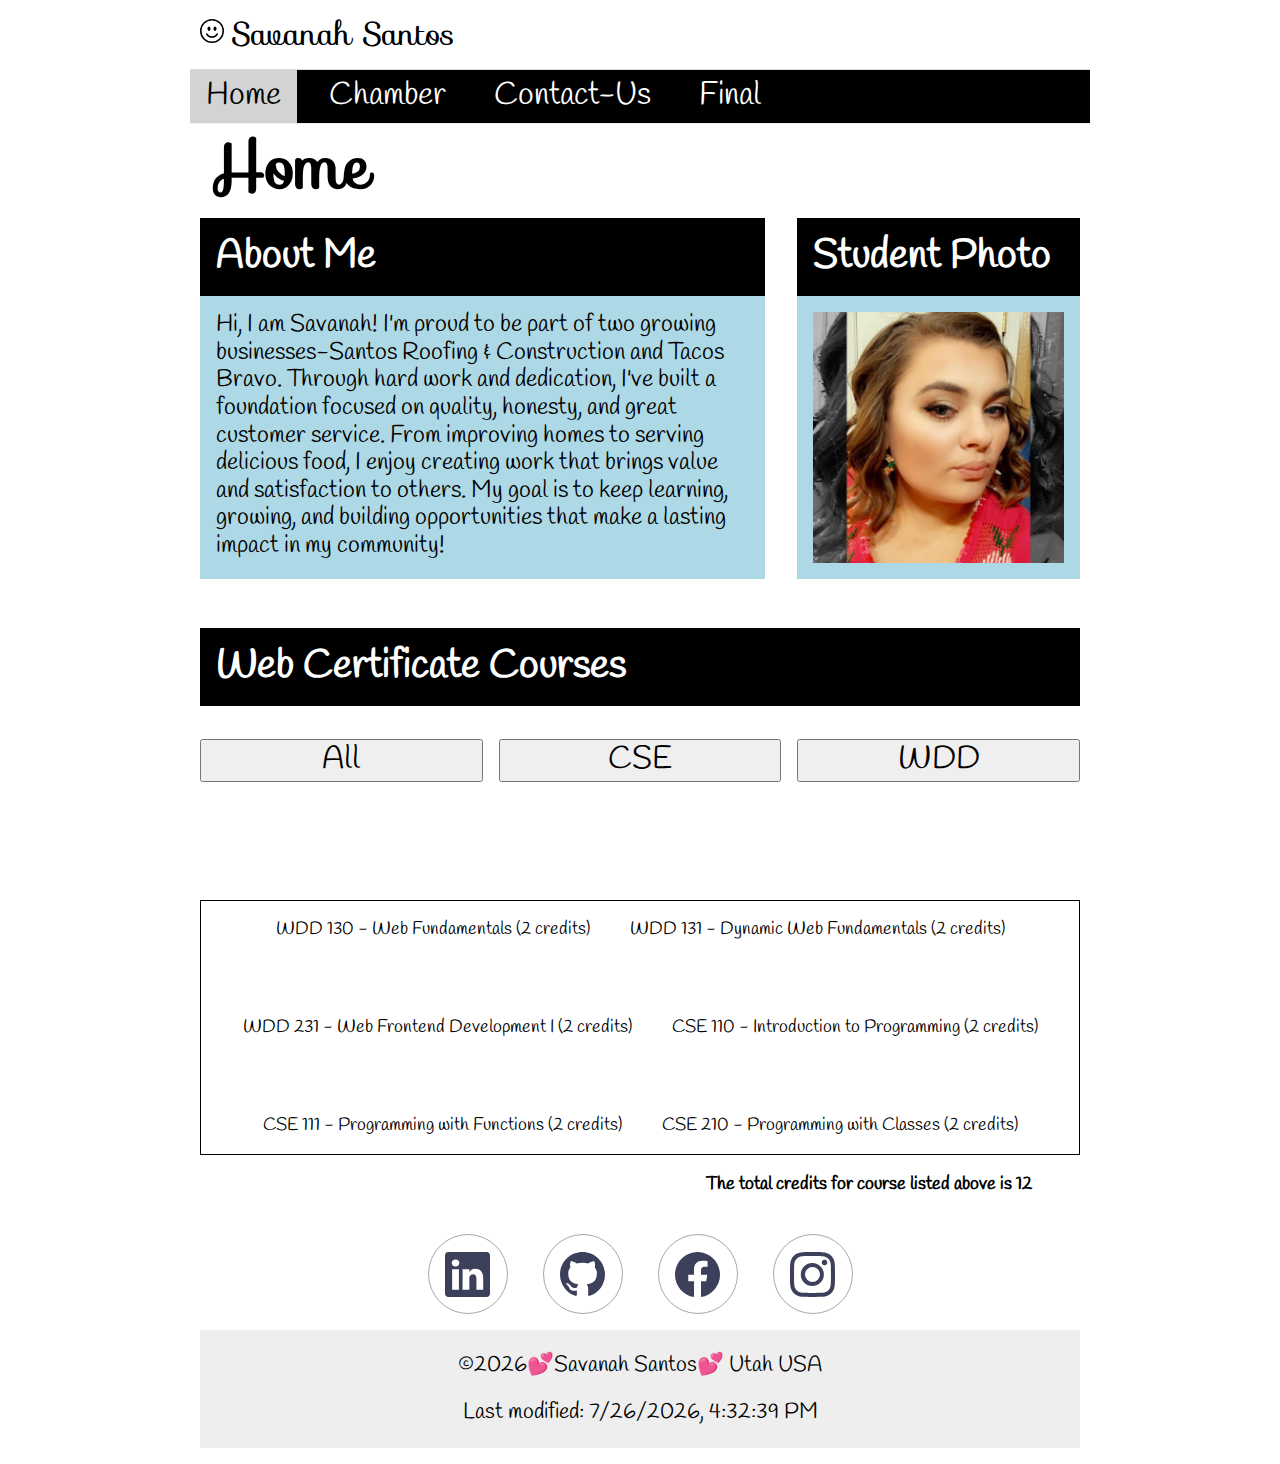
<file: index.html>
<!DOCTYPE html>
<html lang="en">
<head>
    <meta charset="UTF-8">
    <meta name="viewport" content="width=device-width, initial-scale=1.0">
    <title>WDD 231 - Web Frontend Development I - Savanah Santos</title>
    <meta name="description" content="This page was created in 2025 by Savanah Santos for her WDD231 Web Frontend Development I Course Home Page Assingment.">
    <meta name="author" content="Savanah Santos">
    <meta property="og:title" content="Home Page">
    <meta property="og:description" content="Ths page is for Savanah Santos/  WDD 231 class, Web Frontend Development I, in order to learn how to do Social Media Meta.">
    <meta property="og:image" content="">
    <meta property="og:url" content="">
    <link rel="preconnect" href="https://fonts.googleapis.com">
    <link rel="preconnect" href="https://fonts.gstatic.com" crossorigin>
    <link href="https://fonts.googleapis.com/css2?family=Handlee&family=Sofia&display=swap" rel="stylesheet">
    <link rel="stylesheet" href="styles/normalize.css">
    <link rel="stylesheet" href="styles/base.css">
    <link rel="stylesheet" href="styles/larger.css">
    <link rel="icon" href="favicon.ico">
    <script src="scripts/navigation.js" defer></script>
    <script src="scripts/date.js" defer></script>
    <script src="scripts/course.js" defer></script>
</head>
<body>
    <header>
        <img src="images/emoji-smile.svg" alt="Site Logo" width="45" height="45">
        <span>Savanah Santos</span>
        <button id="ham-button" class="hamburger"></button>
    </header>
    <nav id="nav-bar" class="navigation">
        <ul>
            <li class="current"><a href="#">Home</a></li>
            <li><a href="#">Chamber</a></li>
            <li><a href="#">Contact-Us</a></li>
            <li><a href="#">Final</a></li>
        </ul>
    </nav>
    <main>
        <h1>Home</h1>
        <div class="content-wrapper">
        <section class="about-me">
            <h2>About Me</h2>
            <p>Hi, I am Savanah! I'm proud to be part of two growing businesses-Santos Roofing & Construction and Tacos Bravo. Through hard work and dedication, I've built a foundation focused on quality, honesty, and great customer service. From improving homes to serving delicious food, I enjoy creating work that brings value and satisfaction to others. My goal is to keep learning, growing, and building opportunities that make a lasting impact in my community!</p>
        </section>
        <section class="student-photo">
            <h2>Student Photo</h2>
            <img src="images/me-anniversery.jpg" alt="me" width="100" height="100" loading="lazy">
        </section>
        </div>
        <section class="courses">
            <h2>Web Certificate Courses</h2>
            <div class="course-buttons">
                <button>All</button>
                <button>CSE</button>
                <button>WDD</button>
            </div>
            <div class="course-list"></div>
            <p class="credit-total"></p>
        </section>
    </main>
    <footer>
        <div class="social">
            <a href="https://www.linkedin.com/"><img src="images/linkedin.svg" alt="Linkedin" width="45" height="45"></a>
            <a href="https://github.com/"><img src="images/github.svg" alt="Github" width="45" height="45"></a>
            <a href="https://www.facebook.com/savanah.bryant"><img src="images/facebook.svg" alt="Facebook" width="45" height="45"></a>
            <a href="https://www.instagram.com/savanahbryant50/"><img src="images/instagram.svg" alt="Instagram" width="45" height="45"></a>
        </div>
        <div class="copyright">
            <p class="copyright">&copy;<span id="currentyear"></span>💕Savanah Santos💕 Utah USA</p>
            <p class="modified">Last modified: <span id="lastmodified"></span>
        </div>
    </footer>
</body>
</html>
</file>
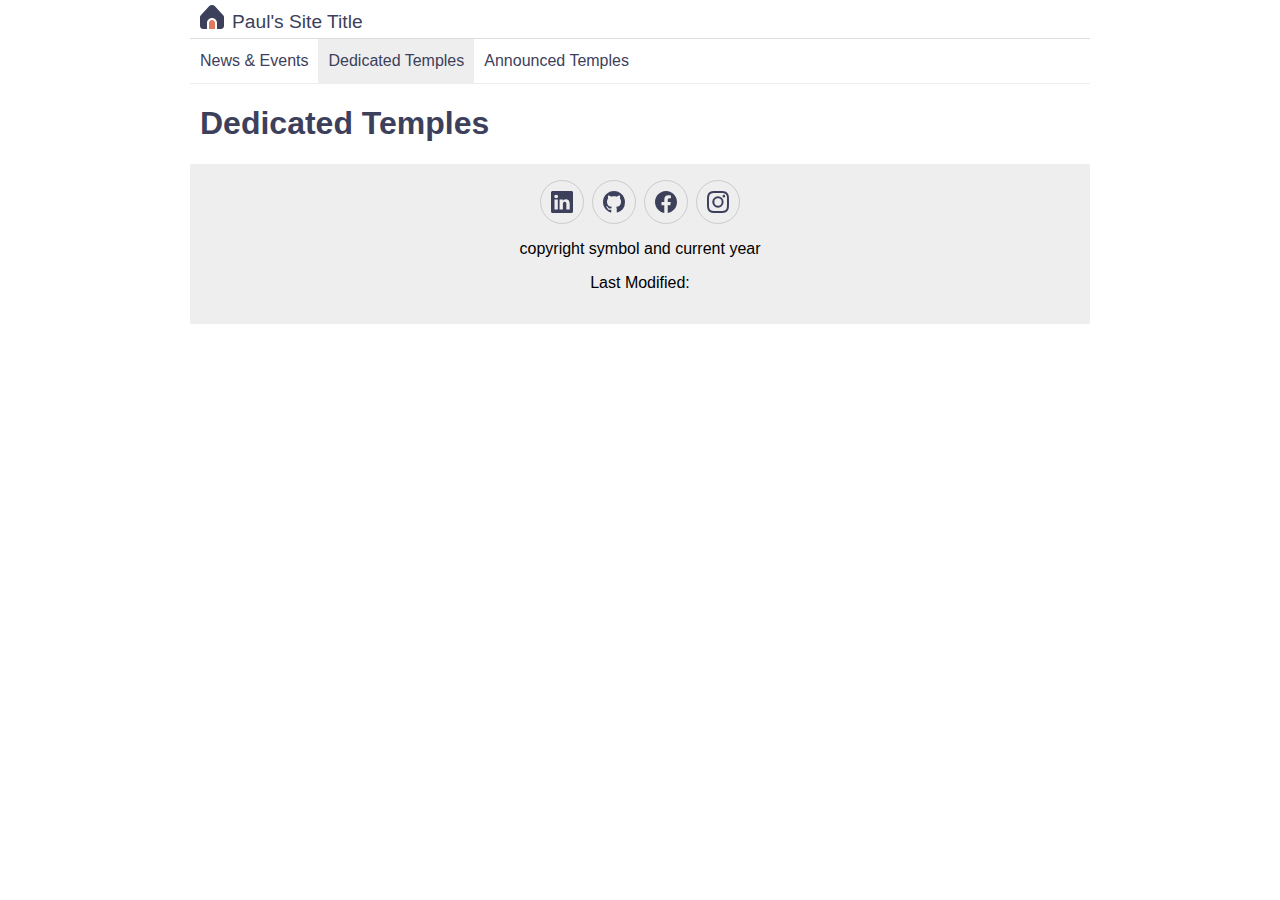
<file: week01/index.html>
<!DOCTYPE html>
<html lang="en">
<head>
    <meta charset="UTF-8">
    <meta name="viewport" content="width=device-width, initial-scale=1.0">
    <title>WDD 231 - Web Frontend Development I - Savanah Santos</title>
    <meta name="description" content="This page was created in 2025 by Savanah Santos for her WDD231 - Web Frontend Development I
    class in order to learn about normalization/reset.">
    <link rel="preconnect" href="https://fonts.googleapis.com">
    <link rel="preconnect" href="https://fonts.gstatic.com" crossorigin>
    
    <meta name="author" content="Savanah Santos">
    <link rel="stylesheet" href="styles/normalize.css">
    <link rel="stylesheet" href="styles/base.css">
    <link rel="stylesheet" href="styles/larger.css">
    <script src="scripts/navigation.js" defer></script>

</head>
<body>
    <header>
        <img src="images/home.svg" alt="Site Logo" width="512" height="512">
        <span>Paul's Site Title</span>
        <button id="ham-btn" class="hamburger"></button>
    </header>
    <nav id="nav-bar" class="navigation">
        <ul>
            <li><a href="#">News & Events</a></li>
            <li class="current"><a href="#">Dedicated Temples</a></li>
            <li><a href="#">Announced Temples</a></li>
        </ul>
    </nav>
    <main>
        <h1>Dedicated Temples</h1>
    </main>
    <footer>
        <div class="social">
            <a href="https://www.linkedin.com/" target="_blank"><img src="images/linkedin.svg"  alt="Linkedin" width="16" height="16"></a>
            <a href="https://github.com/" target="_blank"><img src="images/github.svg" alt="Github" width="16" height="16"></a>
            <a href="https://www.facebook.com/savanah.bryant/" target="_blank"><img src="images/facebook.svg" alt="Facebook" width="16" height="16"></a>
            <a href="https://www.instagram.com/savanahbryant50/" target="_blank"><img src="images/instagram.svg" alt="Instagram" width="16" height="16"></a>
        </div>
        <p>copyright symbol and current year</p>
        <p>Last Modified:</p>
    </footer>
</body>
</html>
</file>
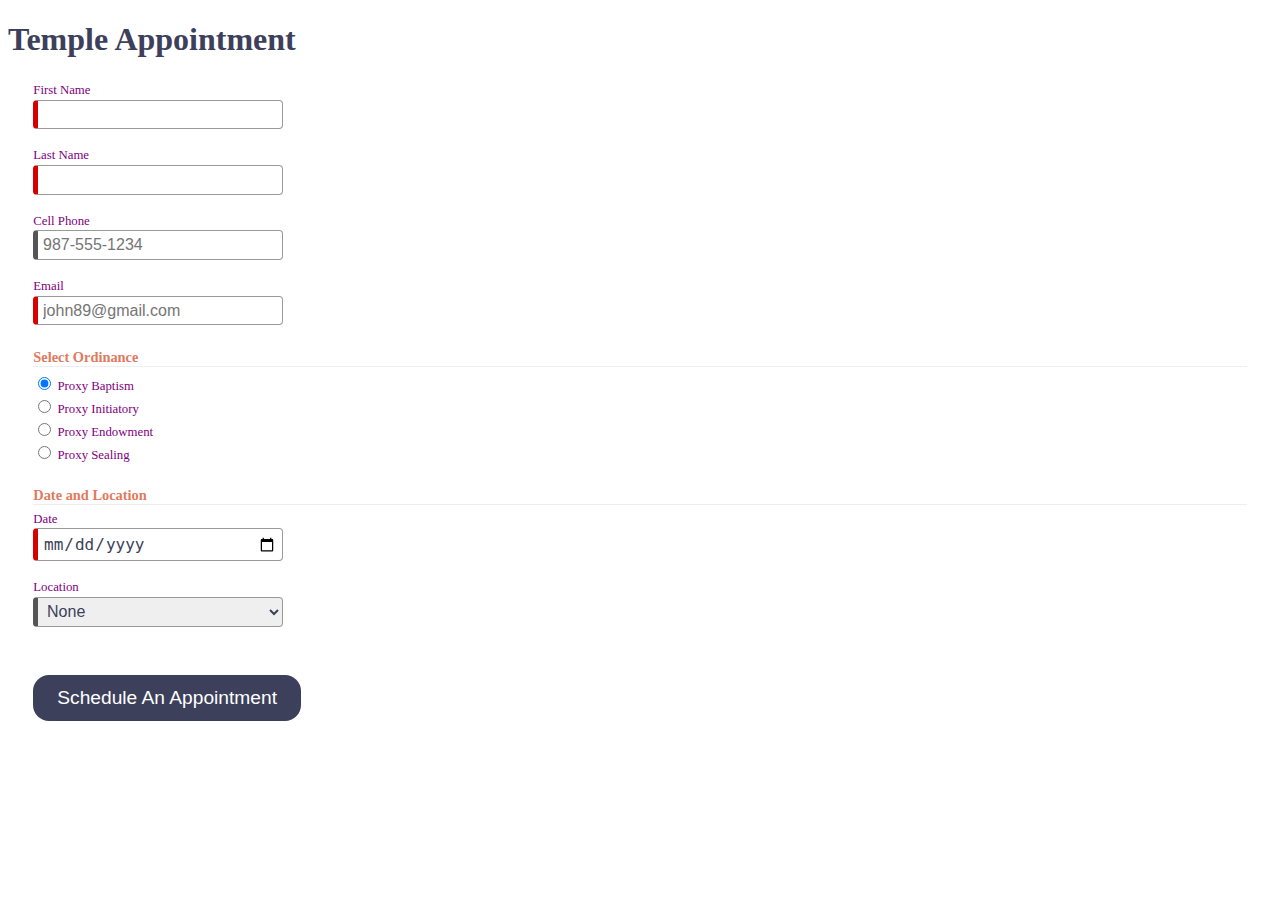
<file: startHere/startHere/index.html>
<!DOCTYPE html>
<html lang="en">

<head>
  <meta charset="UTF-8">
  <meta name="viewport" content="width=device-width, initial-scale=1.0">
  <meta name="description" content="Web Lab Start File">
  <meta name="author" content="Paul Cheney">

  <link rel="stylesheet" href="styles/small.css">
  <link rel="stylesheet" href="styles/large.css">

  <title>Web Lab Start File</title>
</head>

<body>

  <main>
    <h1>Temple Appointment</h1>

    <form method="GET" action="thanks.html" class="designOne">
      <label>First Name <input type="text" name="first" required autocomplete="given-name" title="Your First Name"></label>
        <label>Last Name <input type="text" name="last" required autocomplete="family-name" title="Your Last Name"></label>
        <label>Cell Phone <input type="tel" name="phone"  autocomplete="tel" title="A Phone Number with dashes" placeholder="987-555-1234" ></label>
        <label>Email <input type="email" name="email" required placeholder="john89@gmail.com"  title="Your Email" autocomplete="email"></label>
  

        <h3>Select Ordinance</h3>
        <label><input type="radio" name="ordinance" value="Baptism" checked> Proxy Baptism</label>
        <label><input type="radio" name="ordinance" value="Initiatory"> Proxy Initiatory</label>
        <label><input type="radio" name="ordinance" value="Endowment"> Proxy Endowment</label>
        <label><input type="radio" name="ordinance" value="Sealing"> Proxy Sealing</label>

        
        <h3>Date and Location</h3>
        <label>Date <input type="date" name="date" required></label>

        <label>Location
          <select name="location" required>
            <option value="">None</option>
            <option value="Payson">Payson</option>
            <option value="Orem">Orem</option>
            <option value="Provo City Center">Provo City Center</option>
        </label>

        <input type="submit" value="Schedule An Appointment">
    </form>

    
  </main>

</body>
</html>
</file>
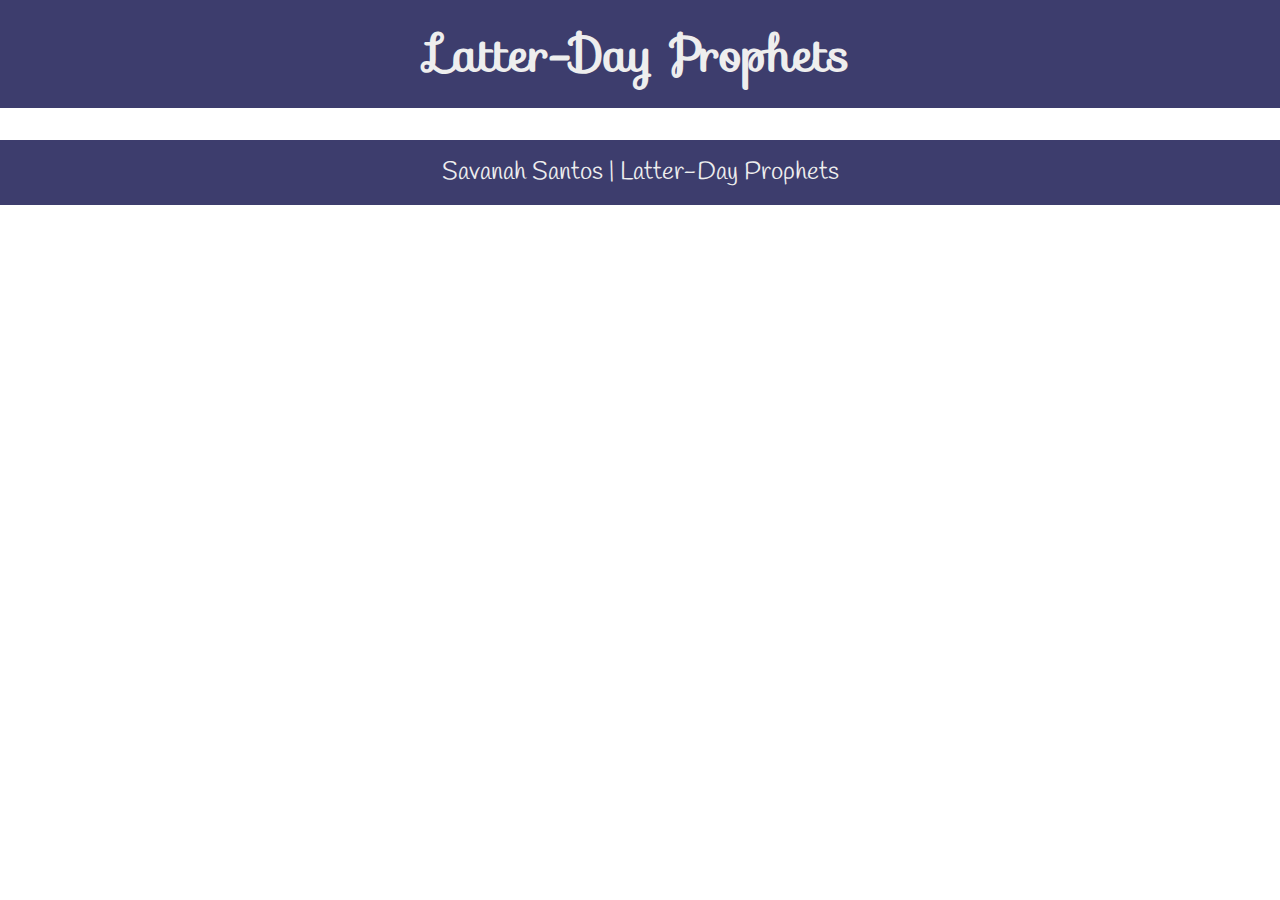
<file: prophets.html>
<!DOCTYPE html>
<html lang="en">
<head>
    <meta charset="UTF-8">
    <meta name="viewport" content="width=device-width, initial-scale=1.0">
    <title>Prophets</title>
    <meta name="description" content="This page was created in 2025 by Savanah Santos for her WDD 231 - Web Frontend Development I class to practice 'The Fetch API.'">
    <meta name="author" content="Savanah Santos">
    <link rel="preconnect" href="https://fonts.googleapis.com">
    <link rel="preconnect" href="https://fonts.gstatic.com" crossorigin>
    <link href="https://fonts.googleapis.com/css2?family=Handlee&family=Sofia&display=swap" rel="stylesheet">
    <link rel="stylesheet" href="styles/prophets.css">
    <script src="scripts/prophets.js" defer></script>
</head>
<body>
    <header>
        <h1>Latter-Day Prophets</h1>
    </header>
    <main>
        <div id="cards"></div>
    </main>
    <footer>
        Savanah Santos | Latter-Day Prophets
    </footer>
</body>
</html>
</file>
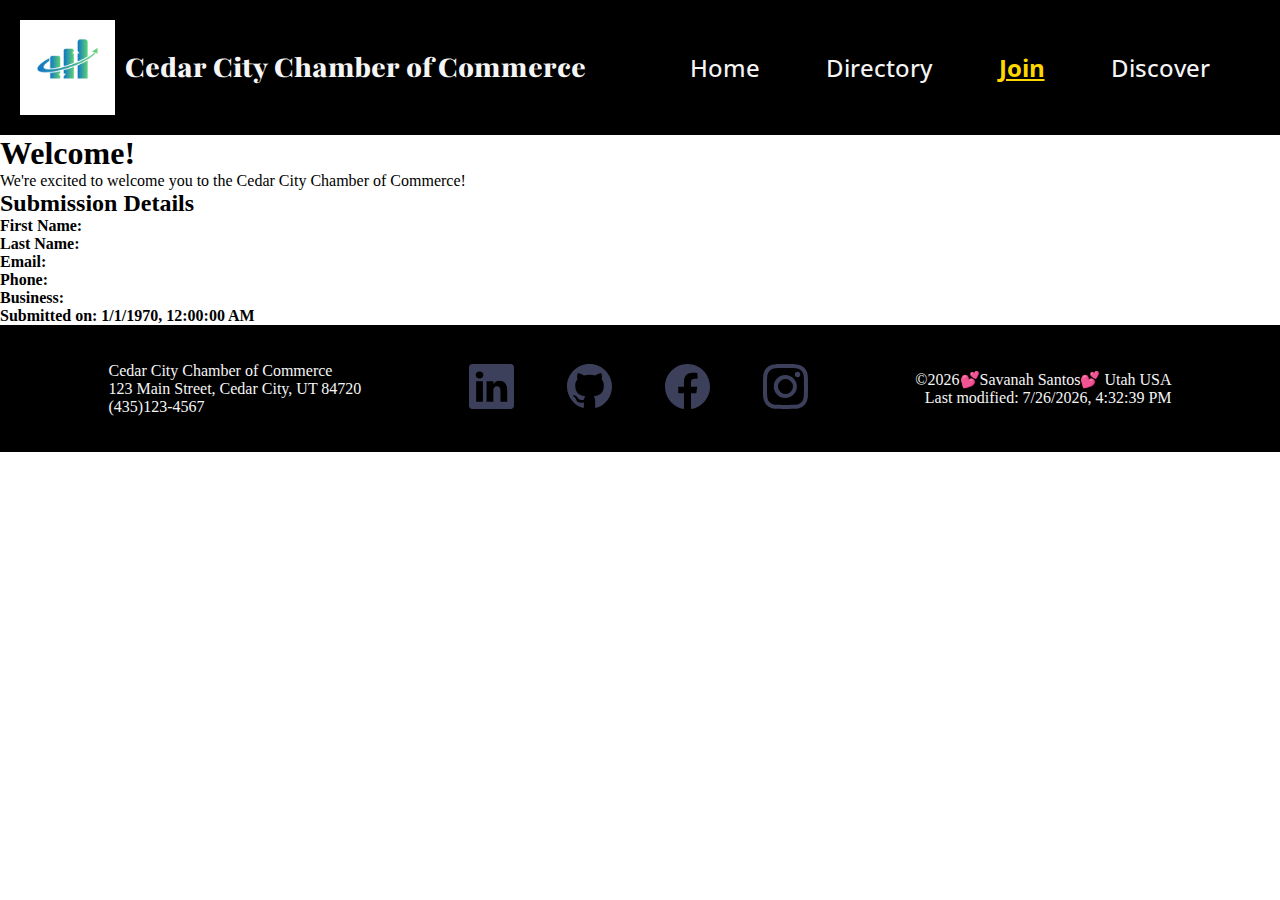
<file: chamber/thankyou.html>
<!DOCTYPE html>
<html lang="en">
<head>
    <meta charset="UTF-8">
    <meta name="viewport" content="width=device-width, initial-scale=1.0">
    <title>Thank You | WDD 231 - Web Frontend Development I | Savanah Santos</title>
    <meta name="description" content="This page is the thank you page for the chamber of commerce assignment done in 2025 by Savanah Santos for her WDD 231 - Web Frontend Development I class.">
    <meta name="author" content="Savanah Santos">

    <link rel="preconnect" href="https://fonts.googleapis.com">
    <link rel="preconnect" href="https://fonts.gstatic.com" crossorigin>
    <link href="https://fonts.googleapis.com/css2?family=Open+Sans:ital,wght@0,300..800;1,300..800&family=Playfair:ital,opsz,wdth,wght@0,5..1200,112.5,300..900;1,5..1200,112.5,300..900&display=swap" rel="stylesheet">

    <link rel="stylesheet" href="styles/chamber.css">
    <link rel="stylesheet" href="styles/chamber-large.css">
    <link rel="icon" href="chamber-favicon.ico">

    <script src="scripts/date.js" defer></script>
    <script src="scripts/navigation.js" defer></script>
    <script src="scripts/thankyou.js" defer></script>
</head>
<body>
    <header>
        <div class="logo-title">
            <img src="images/logo.png" alt="chamber" width="95" height="95" loading="lazy">
            <span><strong>Cedar City Chamber of Commerce</strong></span>
        </div>
        <button id="ham-button" class="hamburger" aria-label="Toggle navigation menu"></button>
        <nav id="nav-bar" class="navigation">
            <ul>
                <li><a href="index.html">Home</a></li>
                <li><a href="directory.html">Directory</a></li>
                <li><a href="join.html" class="current">Join</a></li>
                <li><a href="discover.html">Discover</a></li>
            </ul>
        </nav>
    </header>
    <main class="thankyou-container">
        <h1>Welcome!</h1>
        <p>We're excited to welcome you to the Cedar City Chamber of Commerce!</p>

        <section class="thankyou-card">
            <h2>Submission Details</h2>

            <p><strong>First Name: <span id="first"></span></strong></p>
            <p><strong>Last Name: <span id="last"></span></strong></p>
            <p><strong>Email: <span id="email"></span></strong></p>
            <p><strong>Phone: <span id="number"></span></strong></p>
            <p><strong>Business: <span id="businessName"></span></strong></p>
            <p><strong>Submitted on: <span id="timestamp"></span></strong></p>
        </section>
    </main>
    <footer>
        <div class="footer-container">
            <div class="chamber-info">
                <p>Cedar City Chamber of Commerce</p>
                <p>123 Main Street, Cedar City, UT 84720</p>
                <p>(435)123-4567</p>
            </div>
            <div class="social">
                <a href="https://www.linkedin.com/"><img src="images/linkedin.svg" alt="Linkedin" width="45" height="45" loading="lazy"></a>
                <a href="https://github.com/"><img src="images/github.svg" alt="Github" width="45" height="45" loading="lazy"></a>
                <a href="https://www.facebook.com/savanah.bryant"><img src="images/facebook.svg" alt="Facebook" width="45" height="45" loading="lazy"></a>
                <a href="https://www.instagram.com/savanahbryant50/"><img src="images/instagram.svg" alt="Instagram" width="45" height="45" loading="lazy"></a>
            </div>
            <div class="copyright">
                <p>&copy;<span id="currentyear"></span>💕Savanah Santos💕 Utah USA</p>
                <p class="modified">Last modified: <span id="lastmodified"></span></p>
            </div>
        </div>
    </footer>
</body>
</html>
</file>
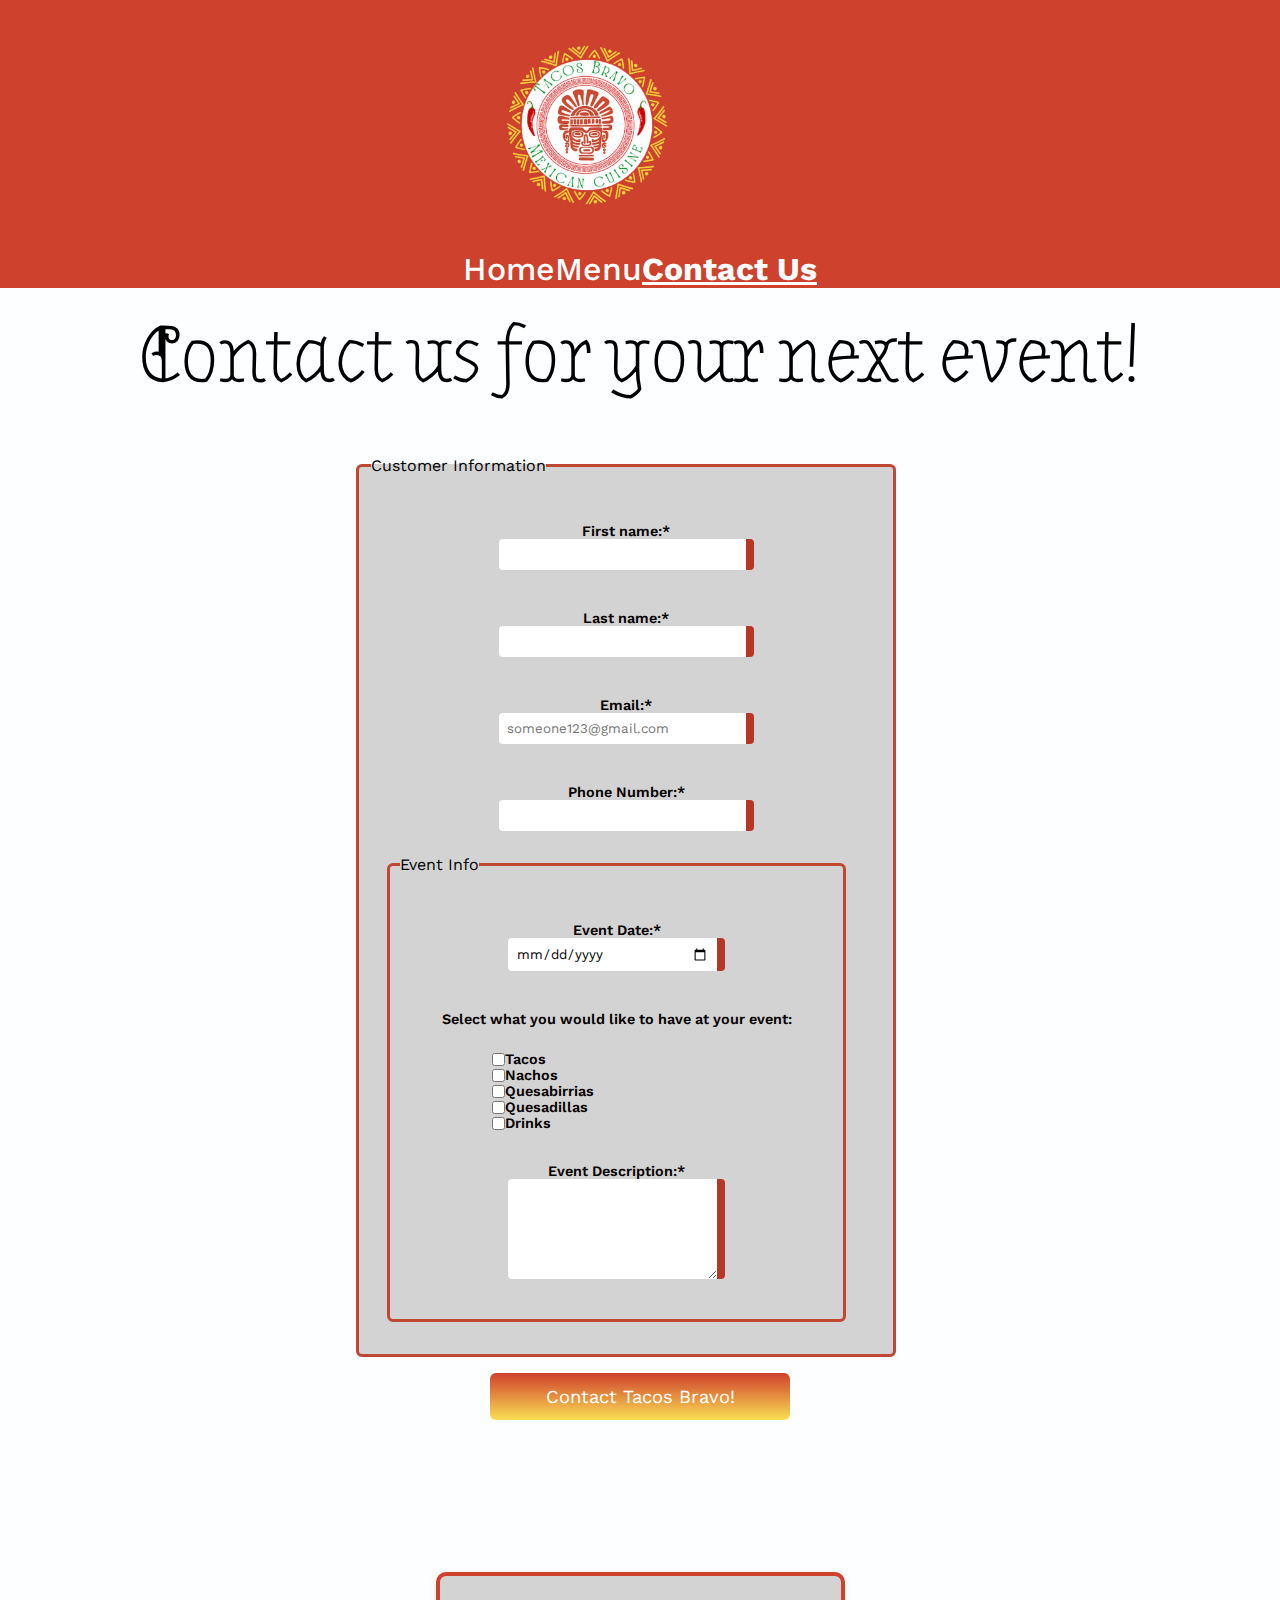
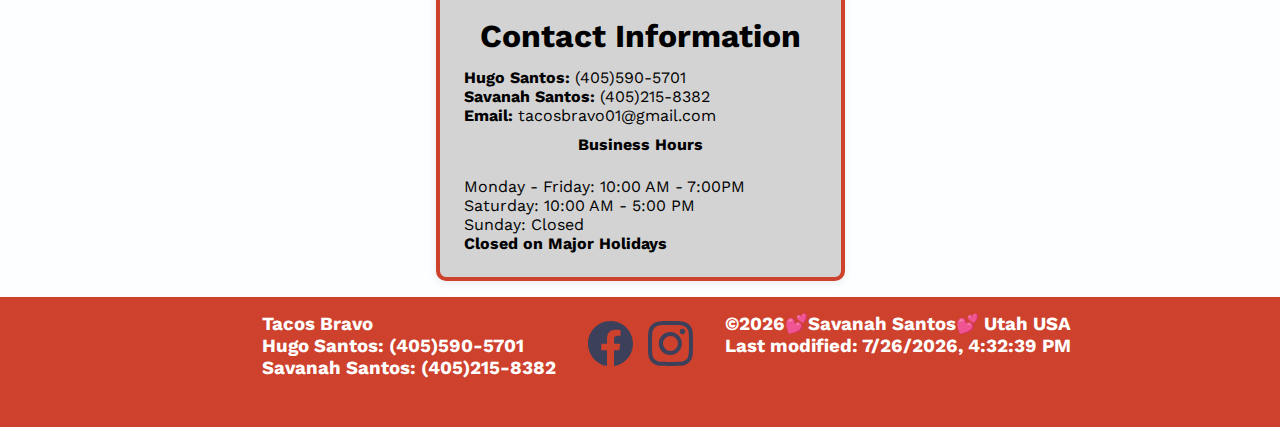
<file: final/contact-us.html>
<!DOCTYPE html>
<html lang="en">
<head>
    <meta charset="UTF-8">
    <meta name="viewport" content="width=device-width, initial-scale=1.0">
    <title>Tacos Bravo | Contact Us</title>
    <meta name="description" content="Tacos Bravo's website, created in 2025 by Savanah Santos as her WDD231 final project. This is her Contact Us page.">
    <meta name="author" content="Savanah Santos">
    <meta property="og:title" content="Home Page">
    <meta property="og:description" content="Tacos Bravo showcases delicious Mexican street food and was crafted by Savanah Santos in 2025 as her WDD231 final project">
    <meta property="og:image" content="https://savvysantos.github.io/wdd231/final/tacos-quesabirrias-1.jpg">
    <meta property="og:url" content="https://savvysantos.github.io/wdd231/final/contact-us.html">

    <link rel="preconnect" href="https://fonts.googleapis.com">
    <link rel="preconnect" href="https://fonts.gstatic.com" crossorigin>
    <link href="https://fonts.googleapis.com/css2?family=Almendra+Display&family=Work+Sans:ital,wght@0,100..900;1,100..900&display=swap" rel="stylesheet">

    <link rel="stylesheet" href="styles/final.css">
    <link rel="stylesheet" href="styles/final-medium.css">
    <link rel="stylesheet" href="./styles/final-large.css">

    <script src="scripts/date.js" defer></script>
    <script src="scripts/navigation.js" defer></script>
    <script src="scripts/location.js" defer></script>
    <script src="scripts/menu.js" defer></script>
    <script src="scripts/timestamp.js" defer></script>

    <link rel="icon" href="favicon.ico">
    <link rel="apple-touch-icon" sizes="180x180" href="/apple-touch-icon.png">
    <link rel="icon" type="image/png" sizes="32x32" href="/favicon-32x32.png">
    <link rel="icon" type="image/png" sizes="16x16" href="/favicon-16x16.png">
</head>

<body class="contact-us">
    <header>
        <div class="header-top">
            <div class="logo">
                <img src="images/tacos-bravo-transparent.webp" alt="Tacos Bravo Logo" loading="lazy" height="50" width="50">
            </div>
            <button id="ham-button" class="hamburger" aria-label="Toggle navigation menu"></button>
            <nav id="nav-bar" class="navigation">
                <ul>
                    <li><a href="index.html">Home</a></li>
                    <li><a href="menu.html">Menu</a></li>
                    <li><a href="contact-us.html" class="current">Contact Us</a></li>
                </ul>
            </nav>
        </div>
    </header>
    <main>
        <h1>Contact us for your next event!</h1>
        <div class="contact-us-container">
        <div class="main-layout">
            <form id="contactForm" method="get" action="thankyou.html" class="conf">
                <fieldset>
                    <legend>Customer Information</legend>
                    <label for="first">First name:*
                        <input type="text" id="first" name="first" autocomplete="given-name" required title="Enter your first name: "></label>
                    <label for="last">Last name:*
                        <input type="text" id="last" name="last" autocomplete="family-name" required title="Enter your last name: "></label>

                    <label for="email">Email:*  
                        <input type="email" id="email" name="email" autocomplete="email" title="Enter your email: " placeholder="someone123@gmail.com" required></label>
                    <label for="number">Phone Number:*  
                        <input type="tel" id="number" name="number" autocomplete="tel" title="Enter your phone number: " required></label>
                    <fieldset>
                        <legend>Event Info</legend>
                    <label for="event-date">Event Date:*
                        <input type="date" id="event-date" name="event-date" required></label>


                    <label>Select what you would like to have at your event:</label>
                        <label class="check-item"><input type="checkbox" name="options" value="tacos">Tacos</label>
                        <label class="check-item"><input type="checkbox" name="options" value="nachos">Nachos</label>
                        <label class="check-item"><input type="checkbox" name="options" value="Quesabirrias">Quesabirrias</label>
                        <label class="check-item"><input type="checkbox" name="options" value="Quesadillas">Quesadillas</label>
                        <label class="check-item"><input type="checkbox" name="options" value="drinks">Drinks</label>

                    <label for="description">Event Description:*  
                        <textarea id="description" name="description" title="description" rows="5" required></textarea></label>
                    </fieldset>
                    <input type="hidden" id="timestamp" name="timestamp">
                </fieldset>
                <input type="submit" value="Contact Tacos Bravo!">
            </form>
            <div class="level-buttons"></div>
            <dialog id="level-details"></dialog>
        </div>

        <div class="contact-info-card">
            <h3>Contact Information</h3>

            <p><strong>Hugo Santos: </strong>(405)590-5701</p>
            <p><strong>Savanah Santos: </strong>(405)215-8382</p>
            <p><strong>Email: </strong>tacosbravo01@gmail.com</p>

            <h4>Business Hours</h4>
            <p>Monday - Friday: 10:00 AM - 7:00PM</p>
            <p>Saturday: 10:00 AM - 5:00 PM</p>
            <p>Sunday: Closed</p>

            <p><strong>Closed on Major Holidays</strong></p>
    </div>
        </div>
        </main>
    <footer>
        <div class="footer-container">
            <div class="contact-info">
                <p>Tacos Bravo</p>
                <p>Hugo Santos: (405)590-5701</p>
                <p>Savanah Santos: (405)215-8382</p>
            </div>
            
            <div class="social">
                <a href="https://www.facebook.com/savanah.bryant"><img src="images/facebook.svg" alt="Facebook" width="45" height="45" loading="lazy"></a>
                <a href="https://www.instagram.com/savanahbryant50/"><img src="images/instagram.svg" alt="Instagram" width="45" height="45" loading="lazy"></a>
            </div>
            
            <div class="copyright-text">
                <p>&copy;<span id="currentyear"></span>💕Savanah Santos💕 Utah USA</p>
                <p class="modified">Last modified: <span id="lastmodified"></span></p>
            </div>
        </div>
    </footer>
</body>
</html>
</file>
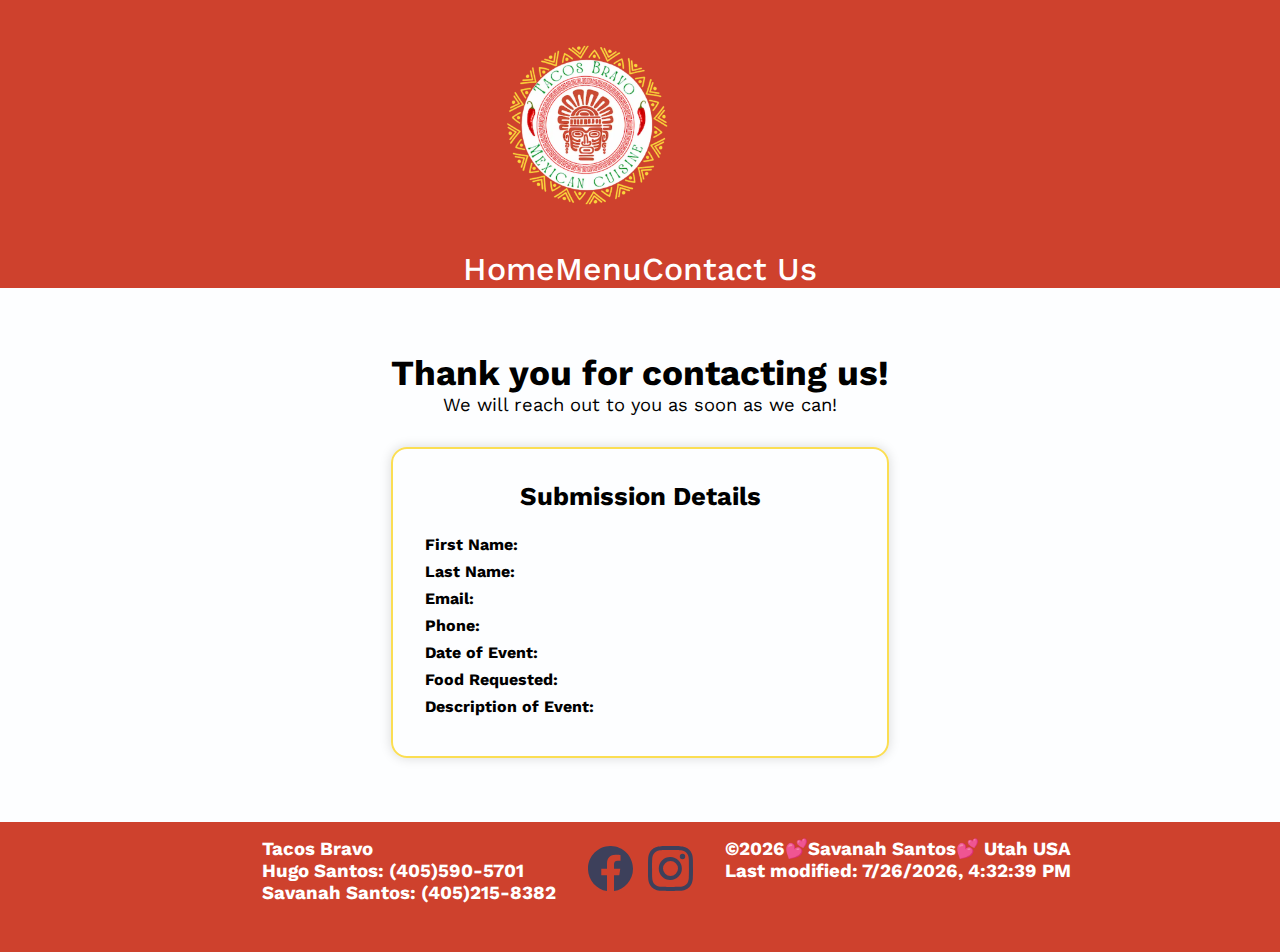
<file: final/thankyou.html>
<!DOCTYPE html>
<html lang="en">
<head>
    <meta charset="UTF-8">
    <meta name="viewport" content="width=device-width, initial-scale=1.0">
    <title>Tacos Bravo | Contact Us</title>
    <meta name="description" content="Tacos Bravo's website, created in 2025 by Savanah Santos as her WDD231 final project. This is her Contact Us page.">
    <meta name="author" content="Savanah Santos">
    <meta property="og:title" content="Home Page">
    <meta property="og:description" content="Tacos Bravo showcases delicious Mexican street food and was crafted by Savanah Santos in 2025 as her WDD231 final project">
    <meta property="og:image" content="https://savvysantos.github.io/wdd231/final/tacos-quesabirrias-1.jpg">
    <meta property="og:url" content="https://savvysantos.github.io/wdd231/final/contact-us.html">

    <link rel="preconnect" href="https://fonts.googleapis.com">
    <link rel="preconnect" href="https://fonts.gstatic.com" crossorigin>
    <link href="https://fonts.googleapis.com/css2?family=Almendra+Display&family=Work+Sans:ital,wght@0,100..900;1,100..900&display=swap" rel="stylesheet">

    <link rel="stylesheet" href="styles/final.css">
    <link rel="stylesheet" href="styles/final-medium.css">
    <link rel="stylesheet" href="./styles/final-large.css">

    <script src="scripts/date.js" defer></script>
    <script src="scripts/navigation.js" defer></script>
    <script src="scripts/thank-you.js" defer></script>

    <link rel="icon" href="favicon.ico">
    <link rel="apple-touch-icon" sizes="180x180" href="/apple-touch-icon.png">
    <link rel="icon" type="image/png" sizes="32x32" href="/favicon-32x32.png">
    <link rel="icon" type="image/png" sizes="16x16" href="/favicon-16x16.png">
</head>

<body>
    <header>
        <div class="header-top">
            <div class="logo">
                <img src="images/tacos-bravo-transparent.webp" alt="Tacos Bravo Logo" loading="lazy" height="50" width="50">
            </div>
            <button id="ham-button" class="hamburger" aria-label="Toggle navigation menu"></button>
            <nav id="nav-bar" class="navigation">
                <ul>
                    <li><a href="index.html">Home</a></li>
                    <li><a href="menu.html">Menu</a></li>
                    <li><a href="contact-us.html">Contact Us</a></li>
                </ul>
            </nav>
        </div>
    </header>
    <main class="thankyou-container">
        <h1>Thank you for contacting us!</h1>
        <p>We will reach out to you as soon as we can!</p>

        <section class="thankyou-card">
            <h2>Submission Details</h2>

            <p><strong>First Name: <span id="first"></span></strong></p>
            <p><strong>Last Name: <span id="last"></span></strong></p>
            <p><strong>Email: <span id="email"></span></strong></p>
            <p><strong>Phone: <span id="number"></span></strong></p>
            <p><strong>Date of Event: <span id="date"></span></strong></p>
            <p><strong>Food Requested: <span id="food"></span></strong></p>
            <p><strong>Description of Event: <span id="description"></span></strong></p>

        </section>
    </main>
    
        <footer>
        <div class="footer-container">
            <div class="contact-info">
                <p>Tacos Bravo</p>
                <p>Hugo Santos: (405)590-5701</p>
                <p>Savanah Santos: (405)215-8382</p>
            </div>
            
            <div class="social">
                <a href="https://www.facebook.com/savanah.bryant"><img src="images/facebook.svg" alt="Facebook" width="45" height="45" loading="lazy"></a>
                <a href="https://www.instagram.com/savanahbryant50/"><img src="images/instagram.svg" alt="Instagram" width="45" height="45" loading="lazy"></a>
            </div>
            
            <div class="copyright-text">
                <p>&copy;<span id="currentyear"></span>💕Savanah Santos💕 Utah USA</p>
                <p class="modified">Last modified: <span id="lastmodified"></span></p>
            </div>
        </div>
    </footer>
</body>
</html>
</file>
<file: styles/base.css>
/*-------------------  COLOR SCHEME ---------------

*/

/***************** SITE WIDE **********************/
* {
    font-family: "Handlee", cursive;
    box-sizing: border-box;
}

/***************** HEADER **********************/
header {
    display: grid;
    grid-template-columns: 44px auto 44px;
    padding: 5px 0 5px 10px;
    align-items: center;
    border-bottom: solid 1px #ddd;
    column-gap: 8px;
}

header img {
    display: block;
    width: 100%;
    height: auto;
    padding-bottom: 7px;
}

header span {
    font-family: "Sofia", cursive;
    font-size: 2rem;
    color: black;
}

/***************** MAIN **********************/
h1 {
    font-family: "Sofia", cursive;
    font-size: 4rem;
    padding: 0;
    margin: 0;
}

main {
    display: grid;
    grid-template-columns: 1fr;
    row-gap: 1rem;
    padding: 5px 10px;
}

.content-wrapper {
    display: grid;
    grid-template-columns: 1fr;
    row-gap: 1rem;
    align-items: stretch;

}

.about-me,
.student-photo {
    display: flex;
    flex-direction: column;
    height: 100%;
}

.about-me h2,
.student-photo h2,
.courses h2 {
    font-size: 2.5rem;
    background-color: black;
    color: white;
    padding: 1rem;
}

.about-me h2 {
    width: 100%;
    margin: 0;
}

.student-photo h2 {
    width: 100%;
    margin: 0;
}

.about-me p,
.student-photo img {
    background-color: #add8e6;
    margin: 0;
    padding: 1rem;
}

.about-me p {
    height: 100%;
    font-size: 1.5rem;
}

.student-photo img {
    width: 100%;
    height: 100%;
    object-fit: cover;
    flex-grow: 1;
    border-radius: 0;
    margin: 0 2rem 0 0 ;
}

/***************** HAMBURGER **********************/
.hamburger {
    display: block;
    background: none;
    border: none;
    color: black;
    cursor: pointer;
}

.hamburger::before {
    content: "\2630";
    font-size: 2rem;
}

.hamburger.show::before {
    content: "\00D7";
    font-size: 3rem;
}

/***************** NAVIGATION **********************/
.navigation {
    display: none;
    font-size: 2rem;

}

.navigation.show {
    display: block;
}

.navigation ul {
    background-color: black;
    list-style-type: none;
    margin: 0;
    padding: 0;
}

.navigation a {
    display: block;
    padding: .8rem 10px;
    color: white;
    text-decoration: none;
}

.navigation li.current a {
    background-color: lightgray;
    color: black;
}

.navigation a:hover {
    outline: solid .25rem #add8e6;
    border-radius: .5rem;
}

h1 {
    margin-left: 10px;
    color: black;
}

/***************** WEB CERTIFICATE COURSES **********************/
.course-buttons {
    display: grid;
    grid-template-rows: 1fr 1fr 1fr;
    row-gap: 1rem;
    margin: 0;
    padding: 0;
    font-size: 2rem;
}

.course-list {
    display: grid;
    grid-template-rows: 1fr 1fr 1fr;
    justify-content: center;
    font-size: 1.15rem;
}

.credit-total {
    font-size: 1.15rem;
    display: flex;
    justify-content: right;
    padding-right: 3rem;
    font-weight: bold;
}

.course-buttons button:hover {
    background-color: #ffd700;
    border-radius: 1rem;
    color: #000;
}

.course-btn {
    border-radius: .25rem;
    padding: 1rem;
    margin: 1rem;
}

.course-btn:hover {
    background-color: #ffd700;
}

/***************** DIOLOG SECTION **********************/

dialog {
    border: 1px solid rgb(0 0 0 / 10%);
    border-radius: .25rem;
    padding: 1rem;
    background-color: #fff;
    box-shadow: 0 0 3rem #777;    
    max-width: 600px;
}

::backdrop {
    background-color: rgb(0 0 0 / 50%);
}

dialog button {
    position: absolute;
    top: 23px;
    right: 23px;
    padding: .5rem 1rem;
    border: 1px solid rgb(0 0 0 / 10%);
}

/***************** FOOTER **********************/
header,
footer {
    padding: 1rem 10px;
}

footer {
    text-align: center;
}

.social {
    display: flex;
    justify-content: center;
    column-gap: 35px;
    margin-bottom: 1rem;
}

.social a {
    display: flex;
    justify-content: center;
    align-items: center;
    width: 5rem;
    height: 5rem;
    border: solid #a9a8a8 1px;
    border-radius: 40px;
}

.social a:hover {
    background-color: #a9a8a8;
}

.copyright {
    background-color: #eee;
    padding: .05rem 1px;
    font-size: 1.35rem;
}
</file>
<file: styles/larger.css>
@media only screen and (min-width: 45rem) {
    header, main, nav, footer {
        max-width: 900px;
        margin: 0 auto;
    }

    header {
        grid-template-columns: 24px auto;
    }

    .hamburger {
        display: none;
    }

    .navigation {
        display: block;
        border-bottom: solid 1px #eee;
    }

    .navigation ul {
        display: flex;
        gap: 1rem;
        list-style: none;
        padding: 0;
        margin: 0;
    }

    .navigation li {
        margin: 0;
    }

    .navigation a {
        text-decoration: none;
        border: none;
        padding: 0.5rem 1rem;
        display: block;
    }

    .content-wrapper {
    display: grid;
    grid-template-columns: 2fr 1fr;
    column-gap: 2rem;
    align-items: stretch;
    }

    .course-buttons {
        display: grid;
        grid-template-columns: 1fr 1fr 1fr;
        column-gap: 1rem;
        margin-top: 0;
        font-size: 2rem;
    }

    .course-list {
        display: flex;
        flex-wrap: wrap;
        gap: 2.5rem;
        border: solid  1px black;
        padding: 0 5px 0 5px;
    }
}
</file>
<file: week01/styles/base.css>
/*-------------------  COLOR SCHEME ---------------
terra cotta #E07A5F
deep slate blue #3D405B,
*/

/***************** SITE WIDE **********************/
* {
    font-family: "Josefin Sans", sans-serif;
    box-sizing: border-box;
}

/***************** HEADER **********************/
header {
    display: grid;
    grid-template-columns: 24px auto 44px;
    padding: 5px 0 5px 10px;
    align-items: end;
    border-bottom: solid 1px #ddd;
    column-gap: 8px;
}

header img {
    display: block;
    width: 100%;
    height: auto;
    padding-bottom: 4px;
}

header span {
    font-size: 1.2rem;
    color: #3D405B;
}

/***************** HAMBURGER **********************/
.hamburger {
    background: none;
    border: none;
    color: #3D405B;
    cursor: pointer;
    font-family: Verdana, Geneva, Tahoma, sans-serif;
}

.hamburger::before {
    content: "\2630";
    font-size: 2rem;    
}

.hamburger.show::before {
    content: "\00D7";
}

/***************** NAVIGATION **********************/
.navigation {
    display: none;
}

.navigation.show {
    display: block;
}

.navigation ul {
    list-style-type: none;
    margin: 0;
    padding: 0;
}

.navigation a {
    display: block;
    padding: .8rem 10px;
    color: #3D405B;
    text-decoration: none;
    border-bottom: solid 1px #ddd;
}

.navigation li.current {
    background-color: #eee;
}

.navigation a:hover {
    background-color: #E07A5F;
}

h1 {
    margin-left: 10px;
    color: #3D405B;
}

/***************** FOOTER **********************/
footer {
    background-color: #eee;
    padding: 1rem 10px;
    text-align: center;
}

.social {
    display: flex;
    justify-content: center;
    column-gap: 8px;
}

.social a {
    display: flex;
    justify-content: center;
    align-items: center;
    width: 44px;
    height: 44px;
    border: solid #ccc 1px;
    border-radius: 22px; /*makes the border fully round*/
}

.social img {
    width: 22px;
    height: 22px;
}

.social a:hover {
    background-color: #ddd;
}
</file>
<file: week01/styles/larger.css>
@media only screen and (min-width: 38rem) {
    header, main, nav, footer {
        max-width: 900px;
        margin: 0 auto;
        }

    header {
        grid-template-columns: 24px auto;
    }

    .hamburger {
        display: none;
    }
    
    .navigation {
        display: block;
        border-bottom: solid 1px #eee;
    }

    .navigation ul {
        display: flex;
    }

    .navigation a {
        border: none;
    }
}
</file>
<file: startHere/startHere/styles/small.css>
*{box-sizing: border-box;}
html {
  -webkit-text-size-adjust: 100%; 
  -ms-text-size-adjust: 100%;
}

h1 {
  color: #3D405B;
}

form {
    margin: 1rem 2%;
  
    label {
      display: block;
      font-size: .8rem;
      color: purple;
      padding-top: .2rem;
    }
    h3 {
      font-size: .9rem;
      color: #E07A5F;
      margin: 1.5rem 0 .2rem 0;
      border-bottom: 1px solid #eee;
    }
  
    input[type=text],
    input[type=tel],
    input[type=date],
    input[type=email],
    select {
      display: block;
      margin: .1rem 0 1rem 0 ;
      padding: .3rem;
      border: 1px solid #999;
      border-radius: 4px;
      border-left-width: 5px;
      border-left-color:#555;
      font-size: 1rem;
      color: #3D405B;
      width: 250px;
    }
  
    input:required {border-left-color: #d70000;}
    input:focus {border-left-color: black; outline:none;}
    input:required:valid{border-left-color: green;}
  
    input[type=submit] {
      border: none;
      text-align: center;
      background-color: #3D405B;
      color: white;
      border-radius: 1rem;
      padding: .75rem 1.5rem;
      margin: 2rem 0;
      font-size: 1.2rem;
      -webkit-appearance: none;
      appearance: none;
    }
  }
  input:-webkit-autofill{
    -webkit-text-fill-color: #3D405B;
  }
  
  #results {
    background-color: #F4F1DE;
    padding: 0 1rem;
    border: 1px solid #E07A5F;
    border-radius: 6px;
  }
</file>
<file: startHere/startHere/styles/large.css>
@media only screen and (min-width: 38rem) {


} /*end media query*/
</file>
<file: styles/prophets.css>
* {
    box-sizing: border-box;
    font-family: "Sofia", cursive;
    padding: 0;
    margin: 0;
}

header {
    text-align: center;
    font-size: 1.5rem;
}

#cards {
    margin: 1rem;
    display: flex;
    flex-wrap: wrap;
    justify-content: center;
    gap: .5rem;
    align-items: center;
}

#cards section {
    background-color: lightgray;
    border: solid black 5px;
    padding: 4rem;
    padding-top: 0;
    border-radius: 25px;
}

#cards h2 {
    padding: 1rem;
    font-size: 2rem;
    text-decoration: underline;
}

#cards h2,
#cards p,
#cards img {
    text-align: center;
}

#cards p {
    font-family: "Handlee", cursive;
    font-size: 18px;
}

#cards img {
    box-shadow: 25px 25px 10px rgba(0, 0, 0, 0.4);
    border-radius: 15px;
}

footer, header {
    text-align: center;
    background-color: rgb(61, 61, 109);
    color: #eee;
    padding: 1rem;
}

footer {
    font-family: "Handlee", cursive;
    font-size: 25px;
}
</file>
<file: chamber/styles/chamber.css>
* {
    box-sizing: border-box;
    margin: 0;
    padding: 0;
}

header {
    font-family: "Playfair", serif;
    display: flex;
    flex-direction: row;
    align-items: center;
    justify-content: space-between;
    padding: 5px 10px;
    width: 100%;

}

.logo-title {
    display: flex;
    align-items: center;
    gap: 10px;
    flex: 1;
    min-width: 0;
}

.logo-title span {
    font-size: clamp(1rem, 4vw, 2rem);
    font-weight: bold;
}

.navigation {
    width: auto;
}

#ham-button {
    background: none;
    border: none;
    cursor: pointer;
    font-size: 2rem;
    display: flex;
    align-items: center;
    justify-content: center;
}

#ham-button,
.hamburger {
    flex-shrink: 0;
}

.navigation ul {
    list-style-type: none;
    display: none;
    flex-direction: column;
    text-align: center;
    align-items: center;
    width: 100%;
}

.navigation a {
    text-decoration: none;
    color: whitesmoke;
    font-size: 1.5rem;
    font-family: "Open Sans", sans-serif;
    font-weight: 500;
    padding: 1rem;
    border-radius: 1rem;
}

.navigation.open ul {
    display: flex;
}

.hamburger {
    width: 40px;
    height: 30px;
    background: none;
    border: none;
    cursor: pointer;
    font-size: 2rem;
    display: flex;
    align-items: center;
    justify-content: center;
    position: relative;
    margin-left: auto;
}

.hamburger::before,
.hamburger::after {
    content: "";
    position: absolute;
    left: 0;
    width: 100%;
    height: 4px;
    border-radius: 2px;
    transition: all 0.3s ease-in-out;
}

.hamburger::before {
    content: "\2630";
    color: whitesmoke;
    display: block;
    font-size: 2rem;
    line-height: 1;
}

.hamburger.open::before {
    content: "\00D7";
    color: red;
    font-size: 3rem;
    line-height: 1;
}

.navigation a.current {
    color: #FFD700;
    font-weight: bold;
    text-decoration: underline;
}

.navigation a:hover {
    text-decoration: underline .25rem #eee;
}

header,
footer {
    color: whitesmoke;
    background-color: black;
    padding: 20px;
}

.footer-container {
    display: flex;
    justify-content: space-evenly;
    align-items: center;
    flex-wrap: wrap;
    max-width: 1200px;
    margin: 0 auto;
    gap: 20px;
}

.chamber-info,
.social,
.copyright {
    display: flex;
    flex-direction: column;
    align-items: center;
}

.chamber-info {
    align-items: flex-start;
}

.social {
    flex-direction: row;
    justify-content: center;
    gap: 15px;
}

.social a {
    border: solid .25rem transparent;
    border-radius: 35px;
    padding: 15px;
    transition: border-color 0.3s, background-color 0.3s;
}

.social a:hover {
    border: solid .25rem #eee;
    border-radius: 35px;
    padding: 15px;
}

.copyright {
    align-items: flex-end;
}
</file>
<file: chamber/styles/chamber-large.css>
@media (min-width: 45em) {
    :root {
    --primary-bg: #000000;
    --primary-text: #f5f5f5;
    --secondary-bg: #87CEEB;
    --accent: #ffd700;
    --join-btn-bg : #ff6347;
}

    #ham-button {
        display: none;
    }

    .navigation {
        flex: 1;
        width: 100%;
        justify-content: center;
    }

    .navigation a:hover {
        text-decoration: none;
        border: solid .25rem var(--primary-bg);
    }

    .navigation ul {
        display: flex;
        flex-direction: row;
        justify-content: space-evenly;
        width: 100%;
    }

    .home-sections,
    .spotlights-container {
    display: grid;
    grid-template-columns: 2fr 1fr 1fr;
    gap: 0.25rem;
    align-items: stretch;
    margin-top: 2rem;
    }

    .home-sections section {
        display: flex;
        flex-direction: column;
        padding: 2rem;
        border-radius: 6px;
        height: 100%;
    }

    .current-events {
        grid-column: 1/2;
        padding: 2rem;
    }

    .current-weather {
        grid-column: 2/3;
    }

    .weather-forecast {
        grid-column: 3/4;
    }

    .current-events .events-card,
    .current-weather .weather-box,
    .weather-forecast #forecast {
        flex: 1;
    }

    .company-spotlights {
        display: grid;
        grid-template-columns: repeat(3, 1fr);
        gap: 2rem;
        align-items: stretch;
        justify-content: center;
    }

    .company-spotlights .spotlight img {
        width: 300px;
    }

    .company-spotlights .spotlight {
        flex-direction: column;
        text-align: center;
        height: 100%;
        max-width: 350px;
    }
}
</file>
<file: final/styles/final-medium.css>
@media screen and (min-width: 48rem) {


    * {
        font-family: "Work Sans", sans-serif;
        box-sizing: border-box;
        margin: 0;
        padding: 0;
    }

    :root {
    --white: #FDFEff;
    --accent-background: #FBDE53ff;
    --primary-background: #CE412Dff;
    --card-background: #BF4834ff;
    --highlight: #F25259ff;
    }

    #ham-button {
        display: none;
    }

    .navigation {
        flex: 1;
        width: 100%;
        justify-content: center;
    }

    .navigation a:hover {
        text-decoration: none;
        border: solid .25rem var(--accent-background);
    }

    .navigation ul {
        display: flex;
        flex-direction: row;
        justify-content: space-between;
        width: 100%;
    }

}
</file>
<file: final/styles/final-large.css>
@media (min-width: 64rem) {


:root {
--white: #FDFEff;
--accent-background: #FBDE53ff;
--primary-background: #CE412Dff;
--card-background: #BF4834ff;
--highlight: #F25259ff;
}

.home-sections {
    display: grid;
    grid-template-areas: 
        "locations locations"
        "events weather";
    grid-template-columns: 1fr 1fr;
    grid-template-rows: auto auto;
    gap: 2rem;
    justify-items: center;
    align-items: start;
    width: 100%;
    margin: 0 auto;
}

.monthly-events {
    grid-area: events;
    display: flex;
    flex-wrap: wrap;
    width: 100%;
}

.current-weather-container {
    grid-area: weather;
    width: 90%;
}

.weekly-locations {
    grid-area: locations;
    width: 100%;
}

#location-cards {
    display: flex;
    justify-content: center;
}

   .events {
        display: grid;
        grid-template-columns: 1fr;
        gap: 1rem;
    }

    .weekly-locations .event-card {
        width: 100%;
        text-align: left;
    }
}
</file>
<file: final/styles/final.css>
/*******************************************
        Table of Contents
********************************************
1. RESET & ROOT VARIABLES
2. HEADER & NAVIGATION
3. CARD STYLES (Home Page)
4. HOME PAGE
    4.1 Hero Section
    4.2 Home Sections
        4.2.a Monthly Events
        4.2.b Weather
5. MENU PAGE
6. CONTACT US PAGE
    5.1 Layout
    5.2 Form
7. DIALOG (Modal)
8. THANK YOU PAGE
9. FOOTER
*******************************************/


/*******************************************
* 1. RESET & ROOT VARIABLES
*******************************************/
* {
    font-family: "Work Sans", sans-serif;
    box-sizing: border-box;
    margin: 0;
    padding: 0;
}

:root {
--white: #FDFEFF;
--accent-background: #FBDE53;
--primary-background: #CE412D;
--card-background: #BF4834;
--highlight: #F25259;
}

/*******************************************
* 2. HEADER & NAVIGATION
*******************************************/
body {
    display: flex;
    flex-direction: column;
    justify-content: flex-start;
    margin: 0;
    background-color: var(--white);
    width: 100%;

}

main {
    padding: 1rem;

}

header {
    display: flex;
    flex-direction: row;
    justify-content: center;
    align-items: center;
}

.logo {
    display: flex;
    align-items: center;
}

.logo img {
    max-height: 250px;
    height: 100%;
    width: auto;
    display: block;
}

#ham-button {
    position: absolute;
    top: 1rem;
    right: 3rem;
    background: none;
    border: none;
    cursor: pointer;
    font-size: 2rem;
    display: flex;
    align-items: center;
    justify-content: center;
}

#ham-button,
.hamburger {
    flex-shrink: 0;
}

.navigation {
    flex-grow: 1;
    display: flex;
    justify-content: flex-end;
}

.navigation ul {
    list-style-type: none;
    display: none;
    flex-direction: column;
    text-align: center;
    align-items: center;
    width: 100%;
    z-index: 5;
}

.navigation a {
    text-decoration: none;
    color: #FFFFFF;
    font-size: 2rem;
    font-family: "Work Sans", sans-serif;
    font-weight: 500;
    border-radius: 1rem;
}

.navigation.open ul {
    display: flex;
    flex-direction: column;
    width: 100%;
}

.hamburger {
    width: 40px;
    height: 30px;
    background: none;
    border: none;
    cursor: pointer;
    font-size: 2rem;
    display: flex;
    align-items: center;
    justify-content: center;
    position: relative;
    margin-left: auto;
}

.hamburger::before,
.hamburger::after {
    content: "";
    position: absolute;
    left: 0;
    width: 100%;
    height: 4px;
    border-radius: 2px;
    transition: all 0.3s ease-in-out;
}

.hamburger::before {
    content: "\2630";
    color: black;
    display: block;
    font-size: 2rem;
    line-height: 1;
}

.hamburger.open::before {
    content: "\00D7";
    color: var(--accent-background);
    font-size: 3rem;
    line-height: 1;
}

.navigation a.current {
    color: #FFFFFF;
    font-weight: 700;
    text-decoration: underline;
}

.navigation a:hover {
    text-decoration: underline .25rem var(--accent-background);
}

header,
footer {
    display: flex;
    flex-direction: row;
    align-items: center;
    background-color: var(--primary-background);
}

footer {
    color: #FFFFFF;
    font-size: 14pt;
    font-weight: bold;
}

/*******************************************
* 4. HOME PAGE
*******************************************/

/* 4.1 Hero Section */
h1 {
    font-family: "Almendra Display", serif;
    font-size: 5rem;
    text-align: center;
}

.hero {
    position: relative;
    display: flex;
    justify-content: center;
    flex-direction: column;
    align-items: center;
    width: 100%;
    min-height: 120px;
    height: auto;
    background-image: url("images/tacos-hero.jpg");
    background-size: cover;
}

.hero-container {
    width: 100%;
}

.about-overlay {
    position: absolute;
    max-width: 85%;
    background-color: rgba(225, 225, 225, 0.60);
    padding: 1rem;
    border-radius: 1rem;
    box-shadow: 0 4px 15px rgba(0,0,0,0.2);
    text-align: center;
}

.about-us {
    font-size: clamp(1rem, 2vw, 2rem);
    line-height: 1.5;
}

.hero-image {
    width: 100%;
    height: 650px;
    display: block;
    object-fit: cover;
    border-radius: 1rem;
}

/* 4.2 Home Section */
.home-sections {
    display: flex;
    flex-wrap: wrap;
    gap: 0;
    justify-content: space-evenly;
    align-items: flex-start;
    width: 100%;
}

.monthly-events,
.current-weather-container {
    margin: 0;
    display: flex;
    flex-direction: column;
    align-items: center;
}

    /* 4.2.a Monthly Events */
    h2,
    h3 {
        font-size: 2rem;
        text-align: center;
        margin: 1rem;
    }

    .events,
    .locations {
        display: grid;
        gap: 1rem;
        grid-template-columns: 1fr;
        justify-content: center;
    }

    .event-card,
    .location-cards {
        background-color: var(--card-background);
        border: .50rem solid var(--accent-background);
        padding: .70rem;
        max-width: 1100px;
        border-radius: 1rem;
        box-shadow: 0 0 10px rgba(0,0,0,0.25);
        text-align: center;
        color: whitesmoke;
        font-family: "Work Sans", sans-serif;
        transition: transform 0.2s ease, box-shadow 0.2s ease;
        animation: fadeInUp .8s ease forwards;
    }

    .event-card:nth-child(2) {
        animation-delay: 0.15s;
    }

    .event-card:nth-child(3) {
        animation-delay: 0.30s;
    }

    .event-card:nth-child(4) {
        animation-delay: 0.45s;
    }

    @keyframes fadeInUp {
        from {
            opacity: 0;
            transform: translateY(20px)
        }
        to {
            opacity: 1;
            transform: translateY(0);
        }
    }

    .member-card:hover {
        transform: scale(1.02);
        box-shadow: 0 4px 12px rgba(0,0,0,0.35);
    }

    .event-card h3 {
        font-size: 1.6rem;
        margin-bottom: .25rem;
        color: #ffffff;
    }

    .event-card .date {
        font-weight: bold;
        font-size: 1.2rem;
        margin-bottom: 1rem;
    }

    .event-card button {
        padding: .5rem 1rem;
        border: none;
        border-radius: .5rem;
        background-color: var(--white);
        color: #B83626;
        cursor: pointer;
        font-size: 1rem;
        font-weight: bold;
    }

    .event-card button:hover {
        opacity: 0.8;
    }

    .event-card ul {
        list-style-type: disc;
        padding-left: 1.5rem;
        margin-top: 0.5rem;
        text-align: left;
        color: whitesmoke;
    }

    .event-card li {
        margin-bottom: 0.5rem;
        font-size: 1.2rem;
    }

    dialog {
        border: 1px solid rgb(0 0 0 / 10%);
        border-radius: 2rem;
        padding: 3rem;
        margin: auto;
        background: var(--white);
        box-shadow: 0 0 3rem #777;
        max-width: 600px;
    }

    dialog h2 {
        font-size: 2rem;
        text-decoration: underline;
        margin-bottom: 1rem;
    }

    dialog h2,
    dialog p.event-date,
    dialog p.evnet-location,
    dialog p.event-description {
        text-decoration: underline;
    }

    dialog p.description {
        margin-left: 1.5rem;
        margin-top: 0.5rem;
    }

    dialog p {
        margin: 0 0;
    }

    dialog p.event-date,
    dialog p.event-description {
        margin: 1rem 0 0;
    }

    ::backdrop {
        background-color: rgb(0 0 0 / 50%);
    }

    dialog button {
        position: absolute;
        top: 23px;
        right: 23px;
        padding: .5rem 1rem;
        border: 1px solid rgb(0 0 0 / 10%);
    }

    /* 4.2.b Weather */
    .current-weather-container h2 {
        display: flex;
        justify-content: center;
    }

    .current-weather-container h3 {
        display: flex;
        justify-content: center;
        padding: 1rem;
        text-decoration: underline;
        font-weight: 900;
    }

    .weather-card,
    .events-card {
        background-color: lightgray;
        border-radius: 12px;
        padding: .60rem;
        box-shadow: 0 2px 5px var(--primary-background);
        width: 100%;
        display: flex;
        flex-direction: column;
        align-items: center;
    }
    
    #forecast {
        display: flex;
        flex-direction: row;
        gap: 0.5rem;
        flex-wrap: wrap;
        justify-content: center;
    }

    .forecast-day-card {
        border-radius: 8px;
        margin-bottom: 0.5rem;
        display: flex;
        flex-direction: column;
        justify-content: center;
        padding: 1rem;
        min-width: 60px;
        width: 120px;
        text-align: center;
        border: 1px solid var(--primary-background);
    }

    .weather-box {
        display: flex;
        flex-direction: row;
        justify-content: center;
        margin: 1rem auto;
        width: 100%;
        position: relative;
        border-radius: 8px;
    }

    .weather-box img {
        display: flex;
        justify-content: center;
        flex-wrap: wrap;
        flex-shrink: 0;
    }

    .weather-box img#weather-icon {
        width: 100px;
        height: 100px;
        flex-shrink: 0;
    }

    .weather-box .weather-info {
        display: flex;
        flex-direction: column;
        justify-content: center;
        align-items: flex-start;
    }

    .weather-box .weather-info p {
        margin: 0.25rem 0;
        font-size: 1rem;
    }

    .weather-box #current-temp {
        font-size: 2rem;
        font-weight: 400;
    }
    
.footer-container {
    display: grid;
    grid-template-columns: 1fr auto 1fr;
    grid-template-rows: auto auto;
    grid-template-areas: 
        "contact social copyright";
    margin: 0 auto;
    padding: 1rem;
    gap: 2rem;
}

.social {
    grid-area: social;
    display: flex;
    flex-direction: row;
    justify-content: center;
    align-items: center;
    gap: 15px;
    justify-self: center;
}

.contact-info {
    grid-area: contact;
    text-align: left;
    justify-self: end;
}

.copyright-text {
    grid-area: copyright;
    text-align: center;
}

.sociallinks a img {
    width: 45px;
    height: 45px;
}

/*******************************************
* 10. MENU PAGE
*******************************************/
.menu-card {
    display: grid;
    grid-template-areas: 
        "name dots price"
        "desc desc desc";
    grid-template-columns: auto 1fr auto;
    row-gap: 5px;
    align-items: center;
    background-color: var(--white);
    padding: 12px 15px;
    margin: 10px auto;
    border-radius: 8px;
    box-shadow: 0 2px 6px rgba(0,0,0,0.15);
    font-family: "Work Sans", sans-serif;
    max-width: 1100px;
    border: .25rem solid var(--accent-background);
}

.menu-name {
    grid-area: name;
    font-weight: 700;
    padding: 0 5px;
    z-index: 1;
    position: relative;
}

.menu-dots {
    grid-area: dots;
    position: relative;
}

.menu-dots::before {
    content: "";
    position: absolute;
    top: 50%;
    left: 0;
    right: 0;
    border-bottom: 1.5px dashed #aaa;
    transform: translateY(-50%);
    z-index: 0;
}

.menu-price {
    grid-area: price;
    font-weight: 700;
    white-space: nowrap;
    text-align: right;
    position: relative;
    z-index: 1;
}

.menu-desc {
    grid-area: desc;
    color: #333;
}

.menu-name,
.menu-price {
    position: relative;
    background: var(--white);
    padding: 0 5px;
    z-index: 1;
}

/*******************************************
* 11. CONTACT US PAGE
*******************************************/
.main-layout {
    display: flex;
    flex-direction: column;
    gap: 2rem;
    width: 100%;
    margin: 2rem;
    max-width: 400px;
}

/* 11.1 Layout */
form label {
    display: flex;
    flex-direction: column;
    align-items: center;
    text-align: center;
    font-weight: 600;
    margin-bottom: 0.25rem;
    margin: 1rem auto;
}

/* 11.2 Form */
form input,
form textarea {
    display: block;
    margin: 0 auto;
    width: 90%;
    max-width: 600px;
    padding: 0.5rem;
    border: 1px solid #ccc;
    border-radius: 6px;
    box-sizing: border-box;
}

.conf fieldset {
    margin: 1rem;
    border: solid var(--card-background);
    background-color: lightgray;
    border-radius: 6px;
    padding: 1rem 2%;
    max-width: 90%;
}

.conf label {
    display: block;
    padding: 1rem 0 0.5rem 0;
    color: rgb(5, 2, 1);
    font-size: .9rem;
}

.conf input:required:invalid,
.conf textarea:required:invalid {
    border-right: solid 8px #B83626;
}

.conf input:required:valid,
.conf textarea:required:valid {
    border-right: solid 8px #006400;
}

.conf input,
.conf textarea{
    width: 50%;
    padding: .5rem;
    border-radius: 4px;
    border: none;
}

.conf textarea {
    height: 100px;
    resize: vertical;
}

input[type="submit"] {
    padding: .8rem;
    border: none;
    border-radius: 6px;
    background-image: linear-gradient(var(--primary-background), var(--accent-background));
    color: #ffffff;
    cursor: pointer;
    font-size: 1.15rem;
    display: block;
}

.conf label.check-item {
    display: flex;
    flex-direction: row;
    align-items: center;
    gap: 0;
    margin: 0 auto;
    padding: 0;
    width: 250px;
}

.conf > label:first-of-type {
    margin: 0.5rem 0 0.25rem 0;
}

form label.check-item input[type="checkbox"] {
    margin: 0;
    width: auto;
    padding: 0;
    margin: 0;
    
}

body.contact-us .main-layout {
    margin: 2rem auto;
    max-width: 600px;
}




.contact-us-container {
    display: flex;
    flex-direction: column;
    align-items: center;
    gap: 2rem;
}

.contact-info-card {
    background-color: lightgray;
    border: .25rem solid var(--primary-background);
    border-radius: 10px;
    padding: 1.5rem;
    max-width: 600px;
    box-shadow: 0 2px 8px rgba(0,0,0,0.08);
    margin-top: 3.5rem;
}

.contact-info-card h3,
.contact-info-card h4 {
    min-height: 2.5rem;
    display: flex;
    align-items: center;
    justify-content: center;
    text-align: center;
    margin-bottom: 0.75rem;
}

.contact-us-container form {
    margin: 0;
}

/*******************************************
* 7. THANK YOU PAGE
*******************************************/
.thankyou-container {
    max-width: 700px;
    margin: 3rem auto;
    padding: 1rem 1.5rem;
    text-align: center;
}

.thankyou-container h1 {
    margin: 0;
    font-size: 2.2rem;
    color: var(--primary-bg);
    font-family: "Work Sans", sans-serif;
}

.thankyou-container p {
    font-size: 1.15rem;
    margin-bottom: 2rem;
    font-family: "Work Sans", sans-serif;
}

.thankyou-card {
    border: 2px solid var(--accent-background);
    padding: 2rem;
    border-radius: 1rem;
    box-shadow: 0 0 12px rgba(0,0,0,0.15);
    text-align: left;
    max-width: 600px;
    margin: 0 auto;
    animation: fade-in 0.6s ease-out;
}

.thankyou-card h2 {
    margin-top: 0;
    margin-bottom: 1rem;
    color: var(--primary-bg);
    font-size: 1.6rem;
    border-bottom: 2px solid var(--primary-bg);
    padding-bottom: 0.5rem;
}

.thankyou-card p {
    font-size: 1rem;
    margin: 0.5rem 0;
}

@keyframes fade-in {
    from {
        opacity: 0;
        transform: translateY(12px);
    }

    to {
        opacity: 1;
        transform: translateY(0);
    }
}
</file>
